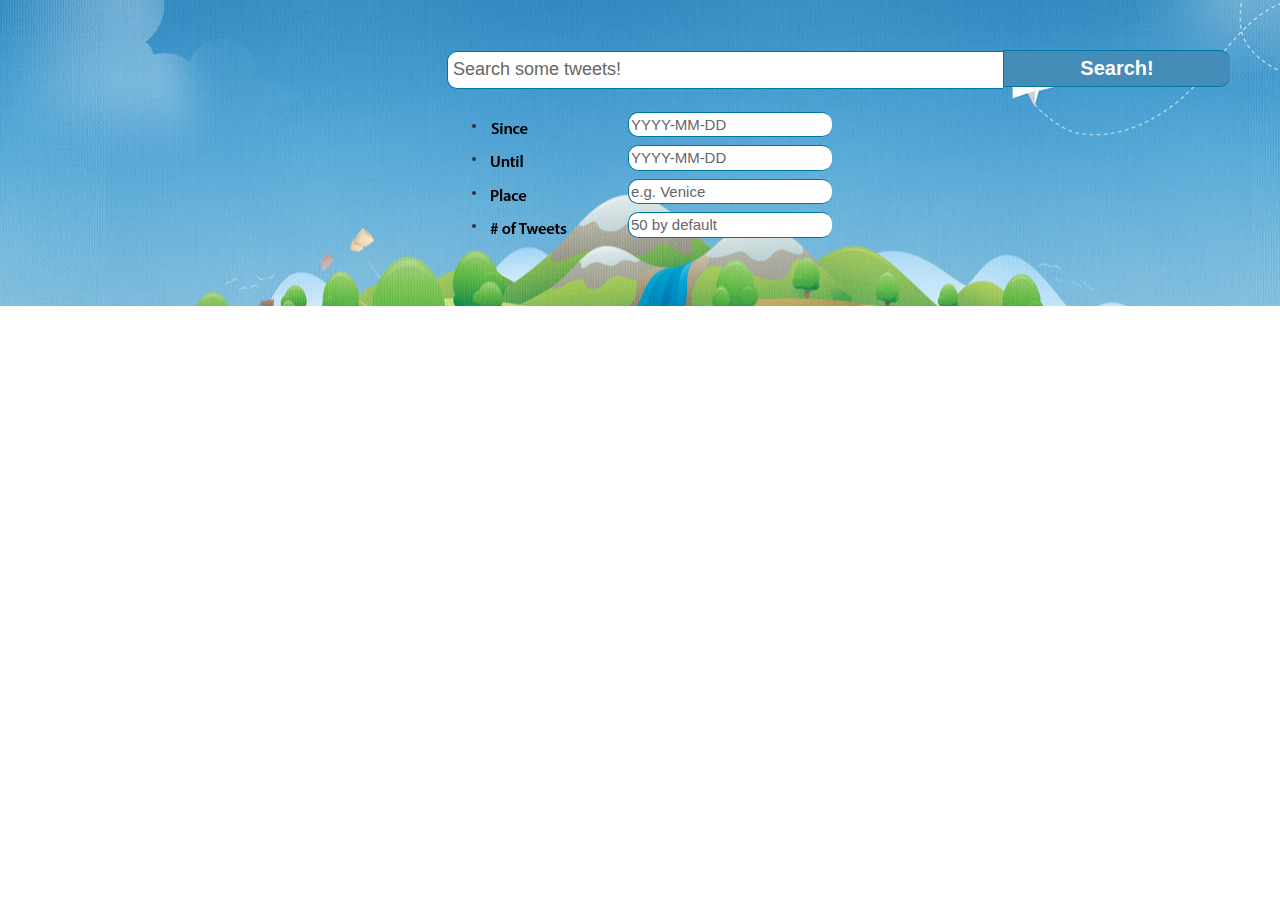
<file: advanced-tweets-search/index.html>
<!DOCTYPE html>
<!--[if lt IE 7]>      <html class="no-js lt-ie9 lt-ie8 lt-ie7"> <![endif]-->
<!--[if IE 7]>         <html class="no-js lt-ie9 lt-ie8"> <![endif]-->
<!--[if IE 8]>         <html class="no-js lt-ie9"> <![endif]-->
<!--[if gt IE 8]><!--> <html class="no-js"> <!--<![endif]-->
<html>
<head>
    <link rel="stylesheet" href="css/independent.css">
    <link rel="stylesheet" href="css/normalize.min.css">
    <link rel="stylesheet" href="css/main.css">

    <!--><link rel="stylesheet" href="css/bootstrap-theme.css">
    <link rel="stylesheet" href="css/bootstrap-theme.min.css">
    <link rel="stylesheet" href="css/bootstrap.css">
    <link rel="stylesheet" href="css/bootstrap.min.css"><!-->
    <meta name="ROBOTS" content="NOINDEX, NOFOLLOW" />
    <meta charset="utf-8">
    <meta http-equiv="X-UA-Compatible" content="IE=edge,chrome=1">
    <title>Assignment1</title>
    <meta name="description" content="">
    <meta name="viewport" content="width=device-width">
    <!-- JAVASCRIPT to clear search text when the field is clicked -->
    <script type="text/javascript">
        window.onload = function(){
            //Get submit button
            var submitbutton = document.getElementById("search");
            var since_field = document.getElementById('since');
            var until_field = document.getElementById('until');
            var place_field = document.getElementById('place');
            var num_tweets_field = document.getElementById('num_tweets');
            //Add listener to submit button
            if(submitbutton.addEventListener){
                submitbutton.addEventListener("click", function() {
                    if (submitbutton.value == 'Search some tweets!'){
                        submitbutton.value = '';
                    }
                });
            }
            if(since_field.addEventListener){
                since_field.addEventListener("click", function() {
                    if (since_field.value == 'YYYY-MM-DD'){
                        since_field.value = '';
                    }
                });
            }
            if(until_field.addEventListener){
                until_field.addEventListener("click", function() {
                    if (until_field.value == 'YYYY-MM-DD'){
                        until_field.value = '';
                    }
                });
            }
            if(place_field.addEventListener){
                place_field.addEventListener("click", function() {
                    if (place_field.value == 'e.g. Venice'){
                        place_field.value = '';
                    }
                });
            }
            if(num_tweets_field.addEventListener){
                num_tweets_field.addEventListener("click", function() {
                    if (num_tweets_field.value == '50 by default'){
                        num_tweets_field.value = '';
                    }
                });
            }
        }
    </script>

</head>
<body>
<!-- HTML for SEARCH BAR -->
<div id="search_box">
    <form id="new_search" method="get" action="#" >
        <label><input type="text" id="search" class="text_field" name="q" size="50" maxlength="120" value="Search some tweets!"><input type="submit" value="Search!" class="search_button"></label>
        <ul><li><label><img src='since.png'><input type="text" id="since" class="text_input" name="since" size="20" value="YYYY-MM-DD" title="Must be in form of YYYY-MM-DD!" maxlength="30"></label></li>
            <li><label><img src='until.png'><input type="text" id="until" class="text_input" name="until" size="20" value="YYYY-MM-DD" title="Must be in form of YYYY-MM-DD!" maxlength="30"></label></li>
            <li><label><img src='place.png'><input type="text" id="place" class="text_input" name="place" size="20" value="e.g. Venice" maxlength="30"></label></li>
            <li><label><img src='num of tweets.png'><input type="text" id="num_tweets" class="text_input" value="50 by default" size="20" maxlength="40"></label></li></ul>
        <!--Number of Tweets<input type="text" id="num_tweets" class="text_input" size="20" maxlength="40">-->
    </form>
    <div class="search_clean"></div>
</div>

<ul id="history"></ul>

<div class="main">

<ul class = "tweet_entry">   </ul>

</div>

<ul id="groups"></ul>

<script type="text/javascript" src="js/vendor/jquery-1.10.1.min.js"></script>
<!--<script type="text/javascript" src="js/vendor/jquery-1.3.2.min.js"></script>-->
<script type="text/javascript" src="js/vendor/codebird-js/sha1.js"></script>
<script type="text/javascript" src="js/vendor/codebird-js/codebird.js"></script>
<script src="js/vendor/modernizr-2.6.2.min.js"></script>
<script src="js/main.js"></script>

</body>
</html>
</file>
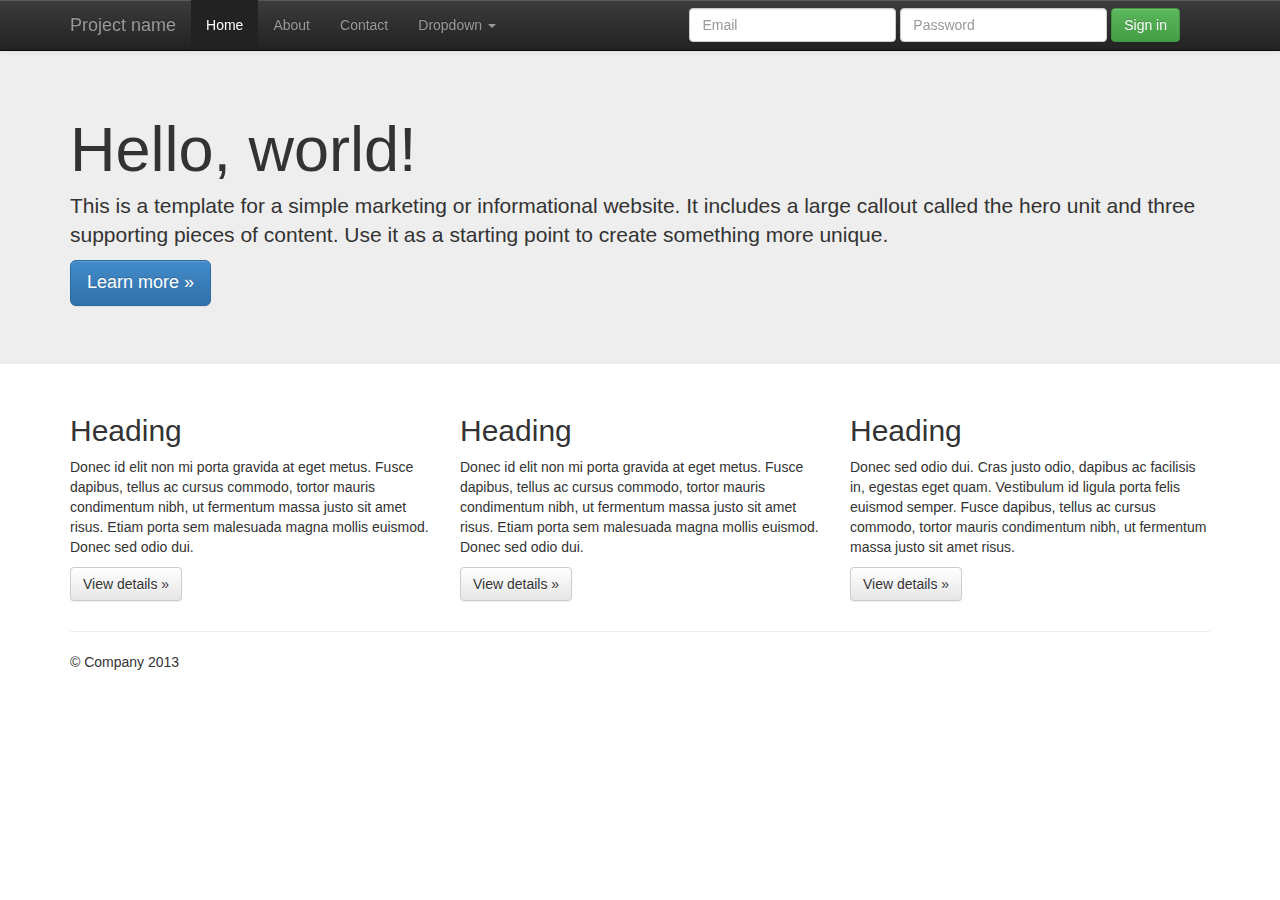
<file: gesture-based-html5-video-player/initializr/initializr/index.html>
<!DOCTYPE html>
<!--[if lt IE 7]>      <html class="no-js lt-ie9 lt-ie8 lt-ie7"> <![endif]-->
<!--[if IE 7]>         <html class="no-js lt-ie9 lt-ie8"> <![endif]-->
<!--[if IE 8]>         <html class="no-js lt-ie9"> <![endif]-->
<!--[if gt IE 8]><!--> <html class="no-js"> <!--<![endif]-->
    <head>
        <meta charset="utf-8">
        <meta http-equiv="X-UA-Compatible" content="IE=edge,chrome=1">
        <title></title>
        <meta name="description" content="">
        <meta name="viewport" content="width=device-width">

        <link rel="stylesheet" href="css/bootstrap.min.css">
        <style>
            body {
                padding-top: 50px;
                padding-bottom: 20px;
            }
        </style>
        <link rel="stylesheet" href="css/bootstrap-theme.min.css">
        <link rel="stylesheet" href="css/main.css">

        <script src="js/vendor/modernizr-2.6.2-respond-1.1.0.min.js"></script>
    </head>
    <body>
        <!--[if lt IE 7]>
            <p class="chromeframe">You are using an <strong>outdated</strong> browser. Please <a href="http://browsehappy.com/">upgrade your browser</a> or <a href="http://www.google.com/chromeframe/?redirect=true">activate Google Chrome Frame</a> to improve your experience.</p>
        <![endif]-->
    <div class="navbar navbar-inverse navbar-fixed-top">
      <div class="container">
        <div class="navbar-header">
          <button type="button" class="navbar-toggle" data-toggle="collapse" data-target=".navbar-collapse">
            <span class="icon-bar"></span>
            <span class="icon-bar"></span>
            <span class="icon-bar"></span>
          </button>
          <a class="navbar-brand" href="#">Project name</a>
        </div>
        <div class="navbar-collapse collapse">
          <ul class="nav navbar-nav">
            <li class="active"><a href="#">Home</a></li>
            <li><a href="#about">About</a></li>
            <li><a href="#contact">Contact</a></li>
            <li class="dropdown">
              <a href="#" class="dropdown-toggle" data-toggle="dropdown">Dropdown <b class="caret"></b></a>
              <ul class="dropdown-menu">
                <li><a href="#">Action</a></li>
                <li><a href="#">Another action</a></li>
                <li><a href="#">Something else here</a></li>
                <li class="divider"></li>
                <li class="dropdown-header">Nav header</li>
                <li><a href="#">Separated link</a></li>
                <li><a href="#">One more separated link</a></li>
              </ul>
            </li>
          </ul>
          <form class="navbar-form navbar-right">
            <div class="form-group">
              <input type="text" placeholder="Email" class="form-control">
            </div>
            <div class="form-group">
              <input type="password" placeholder="Password" class="form-control">
            </div>
            <button type="submit" class="btn btn-success">Sign in</button>
          </form>
        </div><!--/.navbar-collapse -->
      </div>
    </div>

    <!-- Main jumbotron for a primary marketing message or call to action -->
    <div class="jumbotron">
      <div class="container">
        <h1>Hello, world!</h1>
        <p>This is a template for a simple marketing or informational website. It includes a large callout called the hero unit and three supporting pieces of content. Use it as a starting point to create something more unique.</p>
        <p><a class="btn btn-primary btn-lg">Learn more &raquo;</a></p>
      </div>
    </div>

    <div class="container">
      <!-- Example row of columns -->
      <div class="row">
        <div class="col-lg-4">
          <h2>Heading</h2>
          <p>Donec id elit non mi porta gravida at eget metus. Fusce dapibus, tellus ac cursus commodo, tortor mauris condimentum nibh, ut fermentum massa justo sit amet risus. Etiam porta sem malesuada magna mollis euismod. Donec sed odio dui. </p>
          <p><a class="btn btn-default" href="#">View details &raquo;</a></p>
        </div>
        <div class="col-lg-4">
          <h2>Heading</h2>
          <p>Donec id elit non mi porta gravida at eget metus. Fusce dapibus, tellus ac cursus commodo, tortor mauris condimentum nibh, ut fermentum massa justo sit amet risus. Etiam porta sem malesuada magna mollis euismod. Donec sed odio dui. </p>
          <p><a class="btn btn-default" href="#">View details &raquo;</a></p>
       </div>
        <div class="col-lg-4">
          <h2>Heading</h2>
          <p>Donec sed odio dui. Cras justo odio, dapibus ac facilisis in, egestas eget quam. Vestibulum id ligula porta felis euismod semper. Fusce dapibus, tellus ac cursus commodo, tortor mauris condimentum nibh, ut fermentum massa justo sit amet risus.</p>
          <p><a class="btn btn-default" href="#">View details &raquo;</a></p>
        </div>
      </div>

      <hr>

      <footer>
        <p>&copy; Company 2013</p>
      </footer>
    </div> <!-- /container -->        <script src="//ajax.googleapis.com/ajax/libs/jquery/1.10.1/jquery.min.js"></script>
        <script>window.jQuery || document.write('<script src="js/vendor/jquery-1.10.1.min.js"><\/script>')</script>

        <script src="js/vendor/bootstrap.min.js"></script>

        <script src="js/main.js"></script>

        <script>
            var _gaq=[['_setAccount','UA-XXXXX-X'],['_trackPageview']];
            (function(d,t){var g=d.createElement(t),s=d.getElementsByTagName(t)[0];
            g.src='//www.google-analytics.com/ga.js';
            s.parentNode.insertBefore(g,s)}(document,'script'));
        </script>
    </body>
</html>
</file>
<file: advanced-tweets-search/css/independent.css>
#search_box{
    background-color:#c3dfef;
    background-image:url('images/bkg.png');
}
#new_search{
    float:right;
    padding:50px;
}


.text_field{
    margin: 0;
    padding: 5px ;
    margin-bottom: 1em;
    font-family: Arial, Helvetica, sans-serif;
    font-size:18px;
    color:#666;
    border:1px solid #0076a3; border-right:0px;
    border-top-left-radius: 10px 10px;
    border-bottom-left-radius: 10px 10px;
}

.text_input{
    margin: 0;
    margin-bottom: 0.2em;
    padding: 50 50 50 50px ;
    font-family: Arial, Helvetica, sans-serif;
    font-size:15px;
    color:#666;
    border:1px solid #0076a3; border-right:0px;
    border-top-left-radius: 10px 10px;
    border-bottom-left-radius: 10px 10px;
    border-top-right-radius: 10px 10px;
    border-bottom-right-radius: 10px 10px;
}

#since{margin-left:2em}

#until{margin-left:2em}

#place{margin-left:2em}

#num_tweets{margin-left:2em}

.search_button{
    margin: 0;
    padding: 0;
    width:227px;
    height:37px;
    font-family: Arial, Helvetica, sans-serif;
    font-size:20px;
    font-weight:bold;
    outline: none;
    cursor: pointer;
    text-align: center;
    text-decoration: none;
    color: #ffffff;
    border: solid 1px #0076a3; border-right:0px;
    border-top-right-radius: 10px 10px;
    border-bottom-right-radius: 10px 10px;
    background: #438db8;
}
/* Fixes submit button height problem in Firefox */
.search_button::-moz-focus-inner {
    border: 0;
}
.search_clean{
    clear:both;
}

/* simple css-based tooltip */
.tooltip {
    background-color:#000;
    border:1px solid #fff;
    padding:10px 15px;
    width:200px;
    display:none;
    color:#fff;
    text-align:left;
    font-size:12px;

    /* outline radius for mozilla/firefox only */
    -moz-box-shadow:0 0 10px #000;
    -webkit-box-shadow:0 0 10px #000;
}

/* For history (lists) */

.history_el{

    display: inline;
    list-style-type: none;
    padding-right: 20px;
    background-color: #ffffff;
    border: 2px solid #999999;
    -moz-border-radius: 5px;
    -webkit-border-radius: 5px;
    border-radius: 5px;
    /*IE 7 AND 8 DO NOT SUPPORT BORDER RADIUS*/
    -moz-box-shadow: 0px 0px 20px #000000;
    -webkit-box-shadow: 0px 0px 20px #000000;
    box-shadow: 0px 0px 20px #000000;
    /*IE 7 AND 8 DO NOT SUPPORT BLUR PROPERTY OF SHADOWS*/
    opacity: 0.51;
    -ms-filter: progid:DXImageTransform.Microsoft.Alpha(Opacity = 51);
    /*-ms-filter must come before filter*/
    filter: alpha(opacity = 51);
    /*INNER ELEMENTS MUST NOT BREAK THIS ELEMENTS BOUNDARIES*/
    /*All filters must be placed together*/
}

/*#.history{*/

    /*height: 20px;*/
    /*width: 40px;*/
/*}*/

.tweet_entry pre:hover { background-color:#CEECF5 }



.at_end {
border-top: 1px solid #96d1f8;
    background: #65a9d7;
    background: -webkit-gradient(linear, left top, left bottom, from(#328dc9), to(#65a9d7));
    background: -webkit-linear-gradient(top, #328dc9, #65a9d7);
    background: -moz-linear-gradient(top, #328dc9, #65a9d7);
    background: -ms-linear-gradient(top, #328dc9, #65a9d7);
    background: -o-linear-gradient(top, #328dc9, #65a9d7);
    padding: 2px 4px;
    -webkit-border-radius: 6px;
    -moz-border-radius: 6px;
    border-radius: 6px;
    -webkit-box-shadow: rgba(0,0,0,1) 0 1px 0;
    -moz-box-shadow: rgba(0,0,0,1) 0 1px 0;
    box-shadow: rgba(0,0,0,1) 0 1px 0;
    text-shadow: rgba(0,0,0,.4) 0 1px 0;
    color: white;
    font-size: 13px;
    font-family: Helvetica, Arial, Sans-Serif;
    text-decoration: none;
    vertical-align: middle;
}
.at_end:hover {
border-top-color: #28597a;
    background: #28597a;
    color: #ccc;
}
.at_end:active {
border-top-color: #1b435e;
    background: #1b435e;
}

.status {
    border-top: 1px solid #c4c4c4;
    background: #c7c8c9;
    background: -webkit-gradient(linear, left top, left bottom, from(#dbdbdb), to(#c7c8c9));
    background: -webkit-linear-gradient(top, #dbdbdb, #c7c8c9);
    background: -moz-linear-gradient(top, #dbdbdb, #c7c8c9);
    background: -ms-linear-gradient(top, #dbdbdb, #c7c8c9);
    background: -o-linear-gradient(top, #dbdbdb, #c7c8c9);
    padding: 2px 4px;
    -webkit-border-radius: 6px;
    -moz-border-radius: 6px;
    border-radius: 6px;
    -webkit-box-shadow: rgba(0,0,0,1) 0 1px 0;
    -moz-box-shadow: rgba(0,0,0,1) 0 1px 0;
    box-shadow: rgba(0,0,0,1) 0 1px 0;
    text-shadow: rgba(0,0,0,.4) 0 1px 0;
    color: #8c818c;
    font-size: 13px;
    font-family: Georgia, serif;
    text-decoration: none;
    vertical-align: middle;
}
.status:hover {
    border-top-color: #28597a;
    background: #28597a;
    color: #ccc;
}
.status:active {
    border-top-color: #1b435e;
    background: #1b435e;
}
</file>
<file: advanced-tweets-search/css/main.css>
/* ==========================================================================
   HTML5 Boilerplate styles - h5bp.com (generated via initializr.com)
   ========================================================================== */

html,
button,
input,
select,
textarea {
  color: #222;
}

body {
  font-size: 1em;
  line-height: 1.4;
}

::-moz-selection {
  background: #b3d4fc;
  text-shadow: none;
}

::selection {
  background: #b3d4fc;
  text-shadow: none;
}

hr {
  display: block;
  height: 1px;
  border: 0;
  border-top: 1px solid #ccc;
  margin: 1em 0;
  padding: 0;
}

img {
  vertical-align: middle;
}

fieldset {
  border: 0;
  margin: 0;
  padding: 0;
}

textarea {
  resize: vertical;
}

.chromeframe {
  margin: 0.2em 0;
  background: #ccc;
  color: #000;
  padding: 0.2em 0;
}


/* ==========================================================================
   Author's custom styles
   ========================================================================== */

.main {
  margin: 20px 40px;
}



/* ==========================================================================
   The Search Box
   ========================================================================== */




#searchBoxOne input.search {
    font-size: 160px;
    color: #999;
    padding: 6px;
    -moz-box-shadow:inset 2px 2px 5px #ccc;
    box-shadow:inset 2px 2px 5px #ccc;
    border: 1px solid #b8b8b8;
}
#searchBoxOne input.submit {
    background: url(images/search.png) top left no-repeat;
    width: 227px;
    height: 60px;
    border: none;
    color: #dee4ff;
    cursor: pointer;
}
#searchBoxOne input.submit:hover,
#searchBoxOne input.submit.hover {
    background: url(images/search.png) bottom left no-repeat;
}






/* ==========================================================================
   Media Queries
   ========================================================================== */

@media only screen and (min-width: 35em) {

}

@media print,
     (-o-min-device-pixel-ratio: 5/4),
     (-webkit-min-device-pixel-ratio: 1.25),
     (min-resolution: 120dpi) {

}

/* ==========================================================================
   Helper classes
   ========================================================================== */

.ir {
  background-color: transparent;
  border: 0;
  overflow: hidden;
  *text-indent: -9999px;
}

.ir:before {
  content: "";
  display: block;
  width: 0;
  height: 150%;
}

.hidden {
  display: none !important;
  visibility: hidden;
}

.visuallyhidden {
  border: 0;
  clip: rect(0 0 0 0);
  height: 1px;
  margin: -1px;
  overflow: hidden;
  padding: 0;
  position: absolute;
  width: 1px;
}

.visuallyhidden.focusable:active,
.visuallyhidden.focusable:focus {
  clip: auto;
  height: auto;
  margin: 0;
  overflow: visible;
  position: static;
  width: auto;
}

.invisible {
  visibility: hidden;
}

.clearfix:before,
.clearfix:after {
  content: " ";
  display: table;
}

.clearfix:after {
  clear: both;
}

.clearfix {
  *zoom: 1;
}

/* ==========================================================================
   Print styles
   ========================================================================== */

@media print {
  * {
    background: transparent !important;
    color: #000 !important; /* Black prints faster: h5bp.com/s */
    box-shadow: none !important;
    text-shadow: none !important;
  }

  a,
  a:visited {
    text-decoration: underline;
  }

  a[href]:after {
    content: " (" attr(href) ")";
  }

  abbr[title]:after {
    content: " (" attr(title) ")";
  }

  /*
   * Don't show links for images, or javascript/internal links
   */

  .ir a:after,
  a[href^="javascript:"]:after,
  a[href^="#"]:after {
    content: "";
  }

  pre,
  blockquote {
    border: 1px solid #999;
    page-break-inside: avoid;
  }

  thead {
    display: table-header-group; /* h5bp.com/t */
  }

  tr,
  img {
    page-break-inside: avoid;
  }

  img {
    max-width: 100% !important;
  }

  @page {
    margin: 0.5cm;
  }

  p,
  h2,
  h3 {
    orphans: 3;
    widows: 3;
  }

  h2,
  h3 {
    page-break-after: avoid;
  }
}
</file>
<file: gesture-based-html5-video-player/initializr/initializr/css/main.css>
/* ==========================================================================
   Author's custom styles
   ========================================================================== */
</file>
